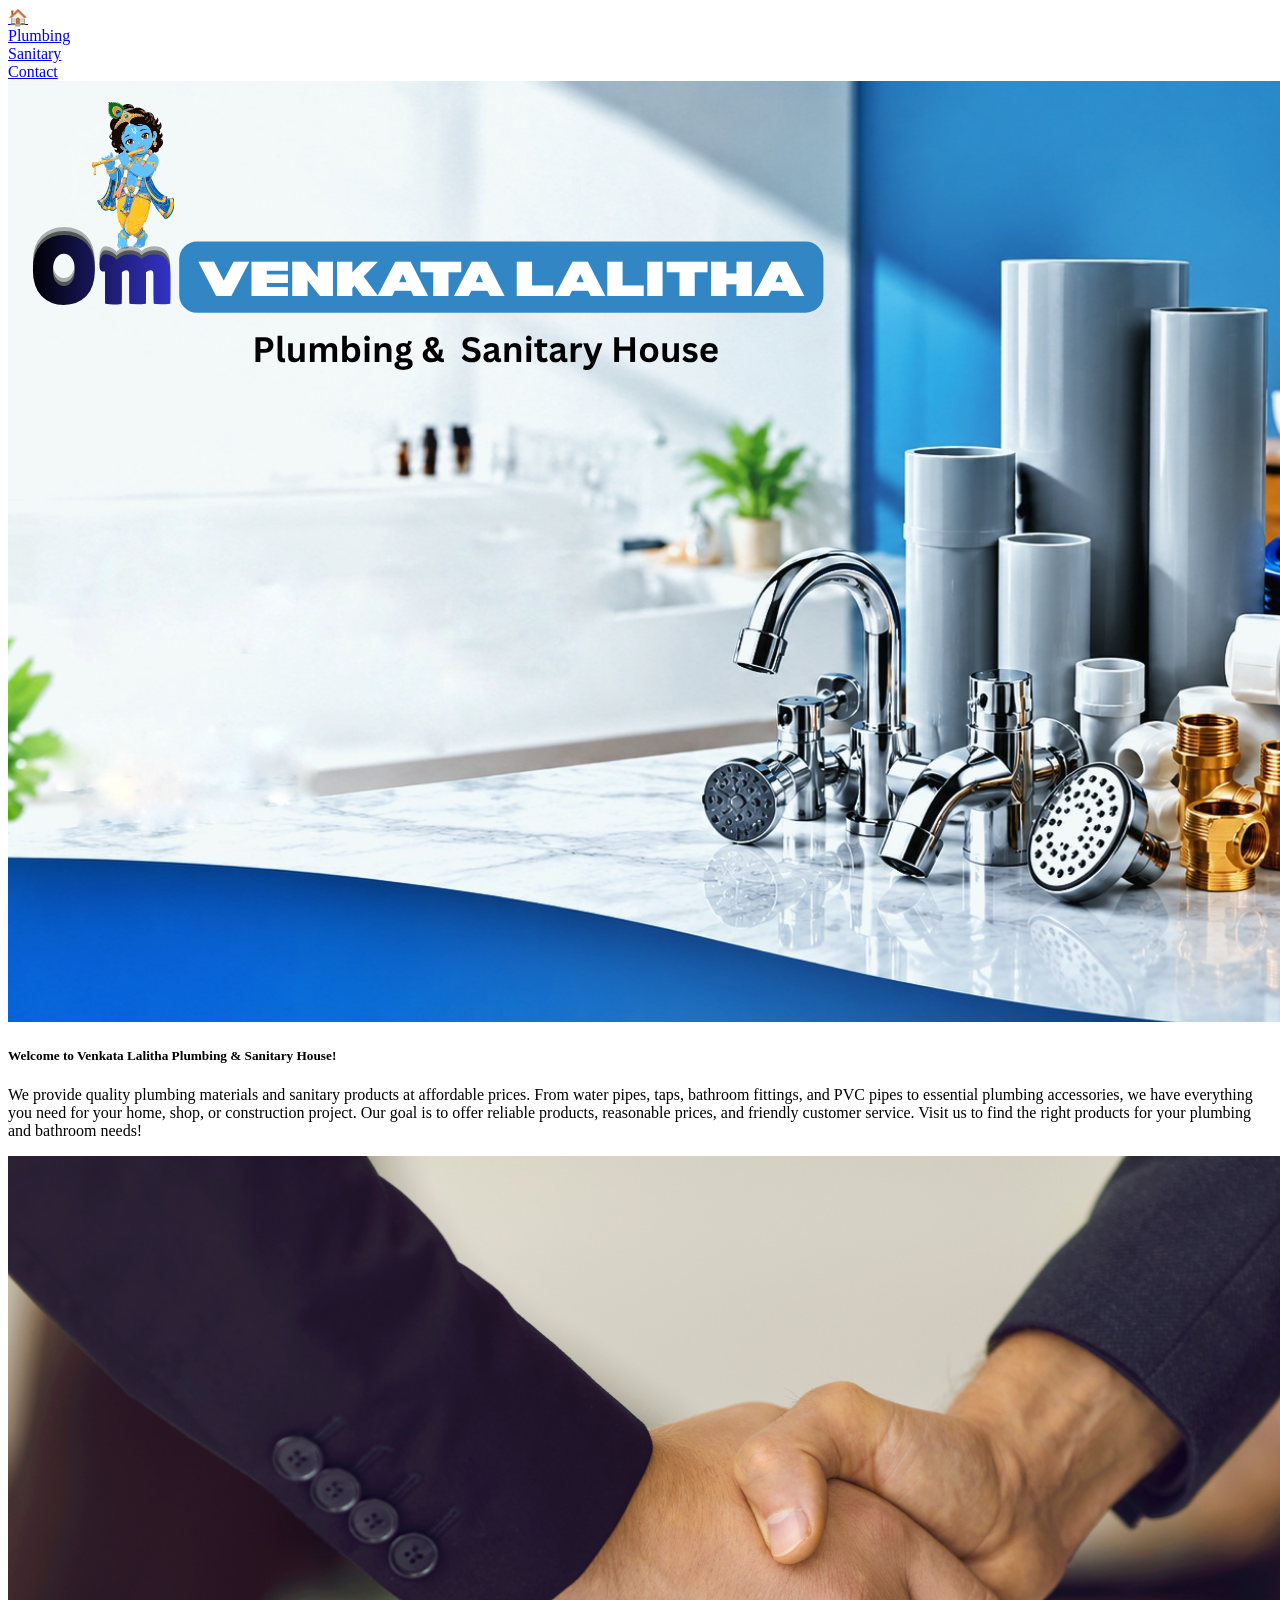
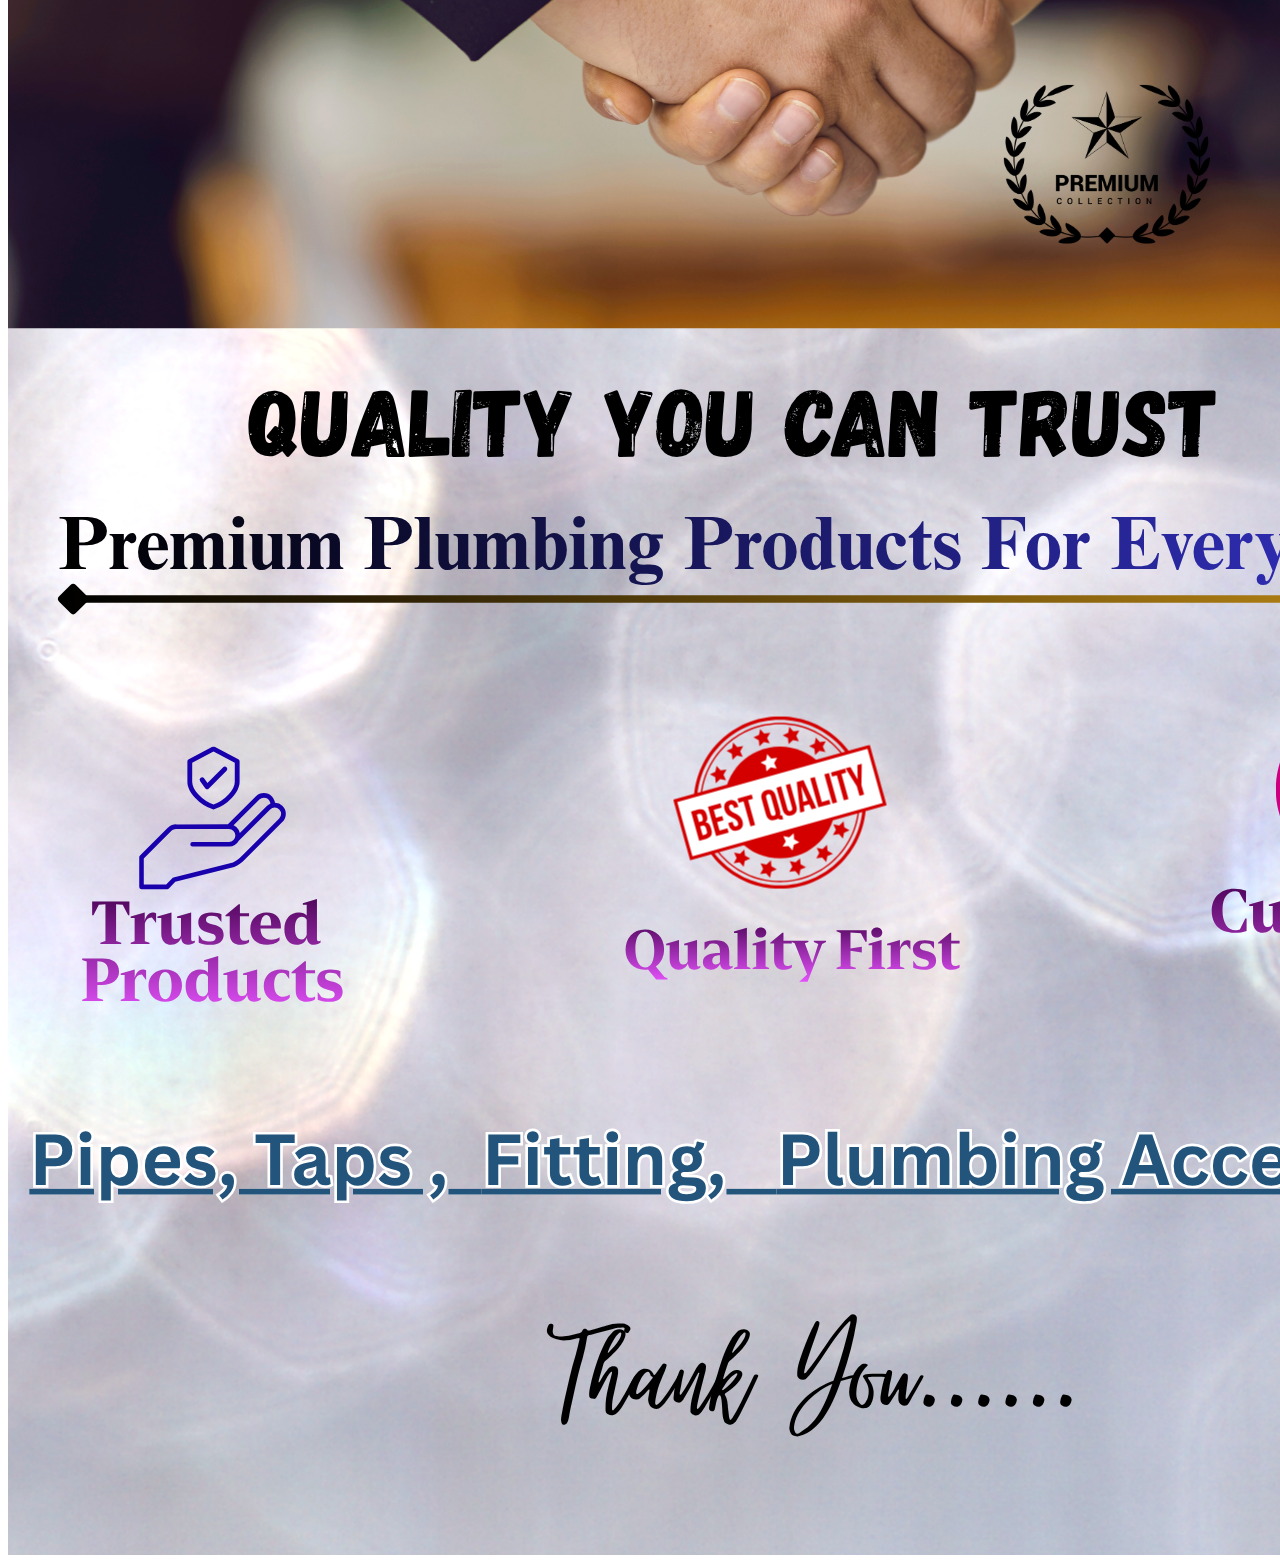
<file: index.html>
<!DOCTYPE html>
<html>
    <head>
        <meta charset="UTF-8">
        <meta name="viewport"
        content="width=device-width,initial-scale=1.0">
        <link rel="stylesheet" href="web.css">
    </head>
    <body class="body3">
        <nav class="menu">
                <div class="navbar">
                    <div class="home">
                    <a href="index.html">🏠</a>
                    </div>

                    <div class="">
                    <a href="plumbing.html">Plumbing</a>
                    </div>
                    <div class="">
                        <a href="sanitary.html">Sanitary</a>
                    </div>

                    <div class="">
                    <a href="contact.html">Contact</a>
                    </div>
                </div>     
       </nav>
        <div class="homepage"><img src="home@@.png" alt="home"></div>
        <section class="about">
        <h5 class="info"> Welcome to Venkata Lalitha Plumbing & Sanitary House!</h5>
        <div class="para">
        <p> We provide quality plumbing materials and sanitary products at affordable prices. From water pipes, taps, bathroom fittings, and PVC pipes to essential plumbing accessories, we have everything you need for your home, shop, or construction project. Our goal is to offer reliable products, reasonable prices, and friendly customer service. Visit us to find the right products for your plumbing and bathroom needs!</p>
        </div>
        </section>
        <div class="banner">
            <img src="trustbanner.png" alt="trustbanner">
        </div>
    </body>
    <footer>
    </footer>
</html>
</file>
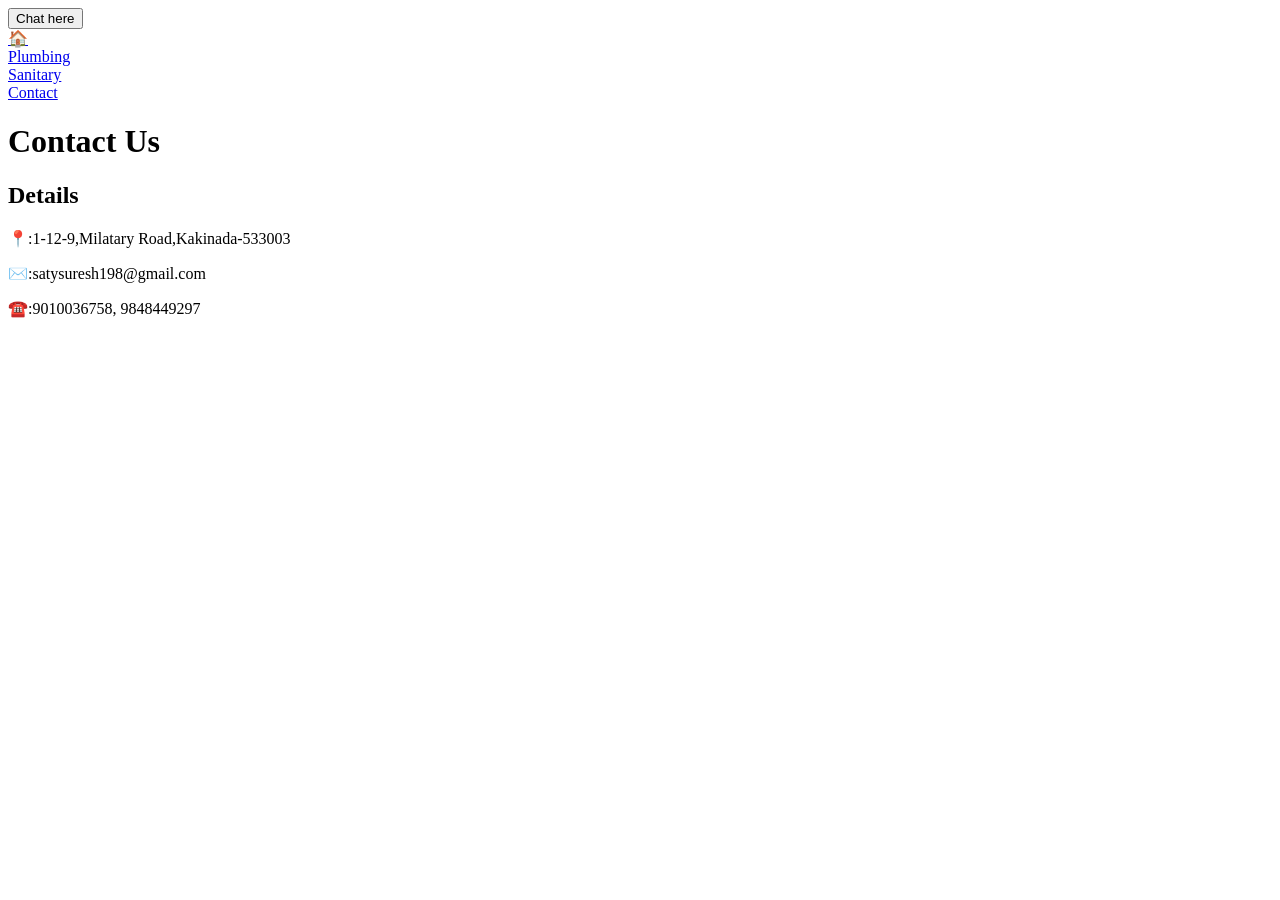
<file: contact.html>
<!DOCTYPE html>
<html>
    <head>
        <meta charset="UTF-8">
        <meta name="viewport"
        content="width=device-width,imtial-scale=1.0">
        <link rel="stylesheet" href="web.css">
    </head>
    <body class="body1">
          <a href="https://wa.me/919010036758?text=Hello%20SRI%20SIR%">
     <div class="chat1">
       <button class="chat"> Chat here</button>
    </a>
        <nav class="menu">
                <div class="navbar">
                    <div class="home2">
                    <a href="index.html">🏠</a>
                    </div>
                    <div class="products3">
                    <a href="plumbing.html">Plumbing</a>
                    </div>
                    <div class="">
                        <a href="sanitary.html">Sanitary</a>
                    </div>
                    <div class="contact">
                    <a href="contact.html">Contact</a>
                    </div>
                </div>     
       </nav>
    </div>
     

        <div class="contactus"><h1>Contact Us</h1></div>

        <!--left side contact-->
        <div>
            <div class="contact-info">
               <div class=" Deails"><h2>Details </h2></div>
               <div class="small-line"></div>
               <div class="info2">
               <p>📍:1-12-9,Milatary Road,Kakinada-533003</p>
               <p>✉️:satysuresh198@gmail.com</p>
               <p>☎️:9010036758, 9848449297</p>
               </div>
           </div>
        </div>   
    </body>
    <footer>

    </footer>
</html>
</file>
<file: web.css>

</file>
